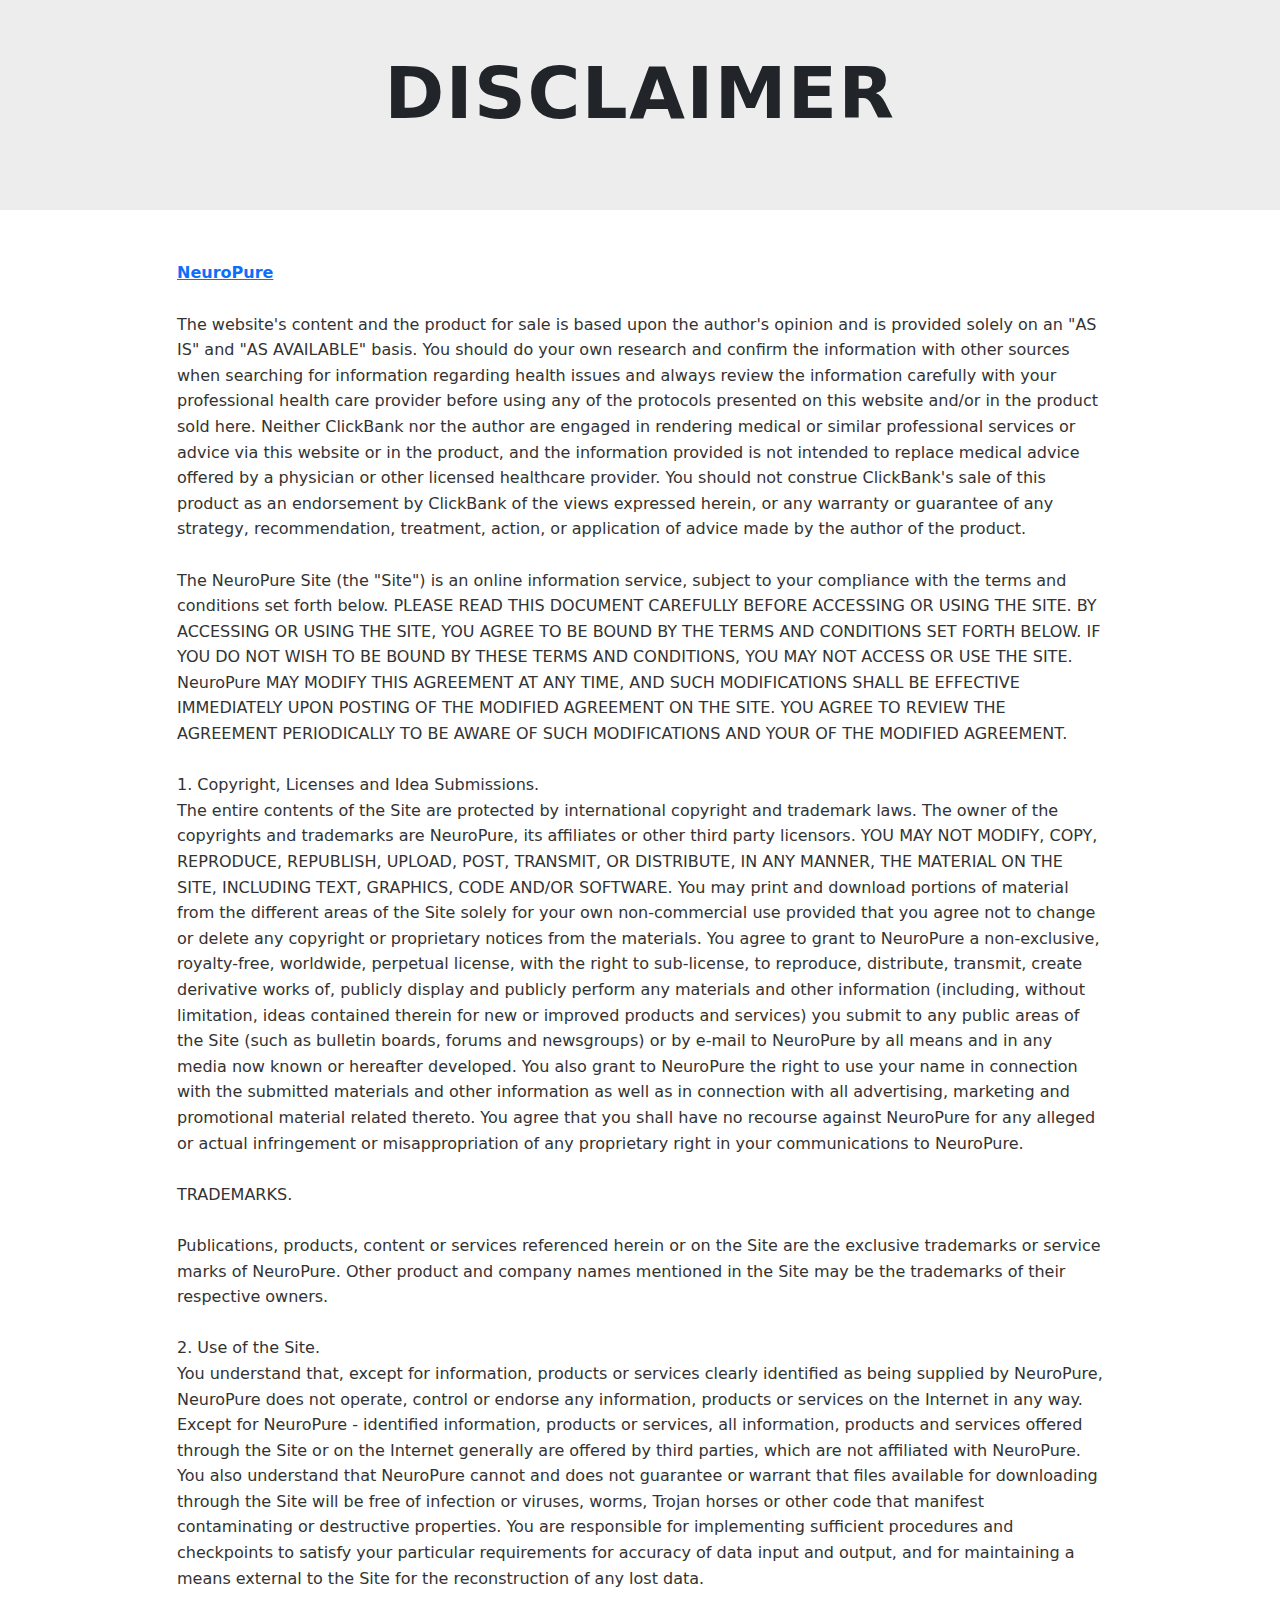
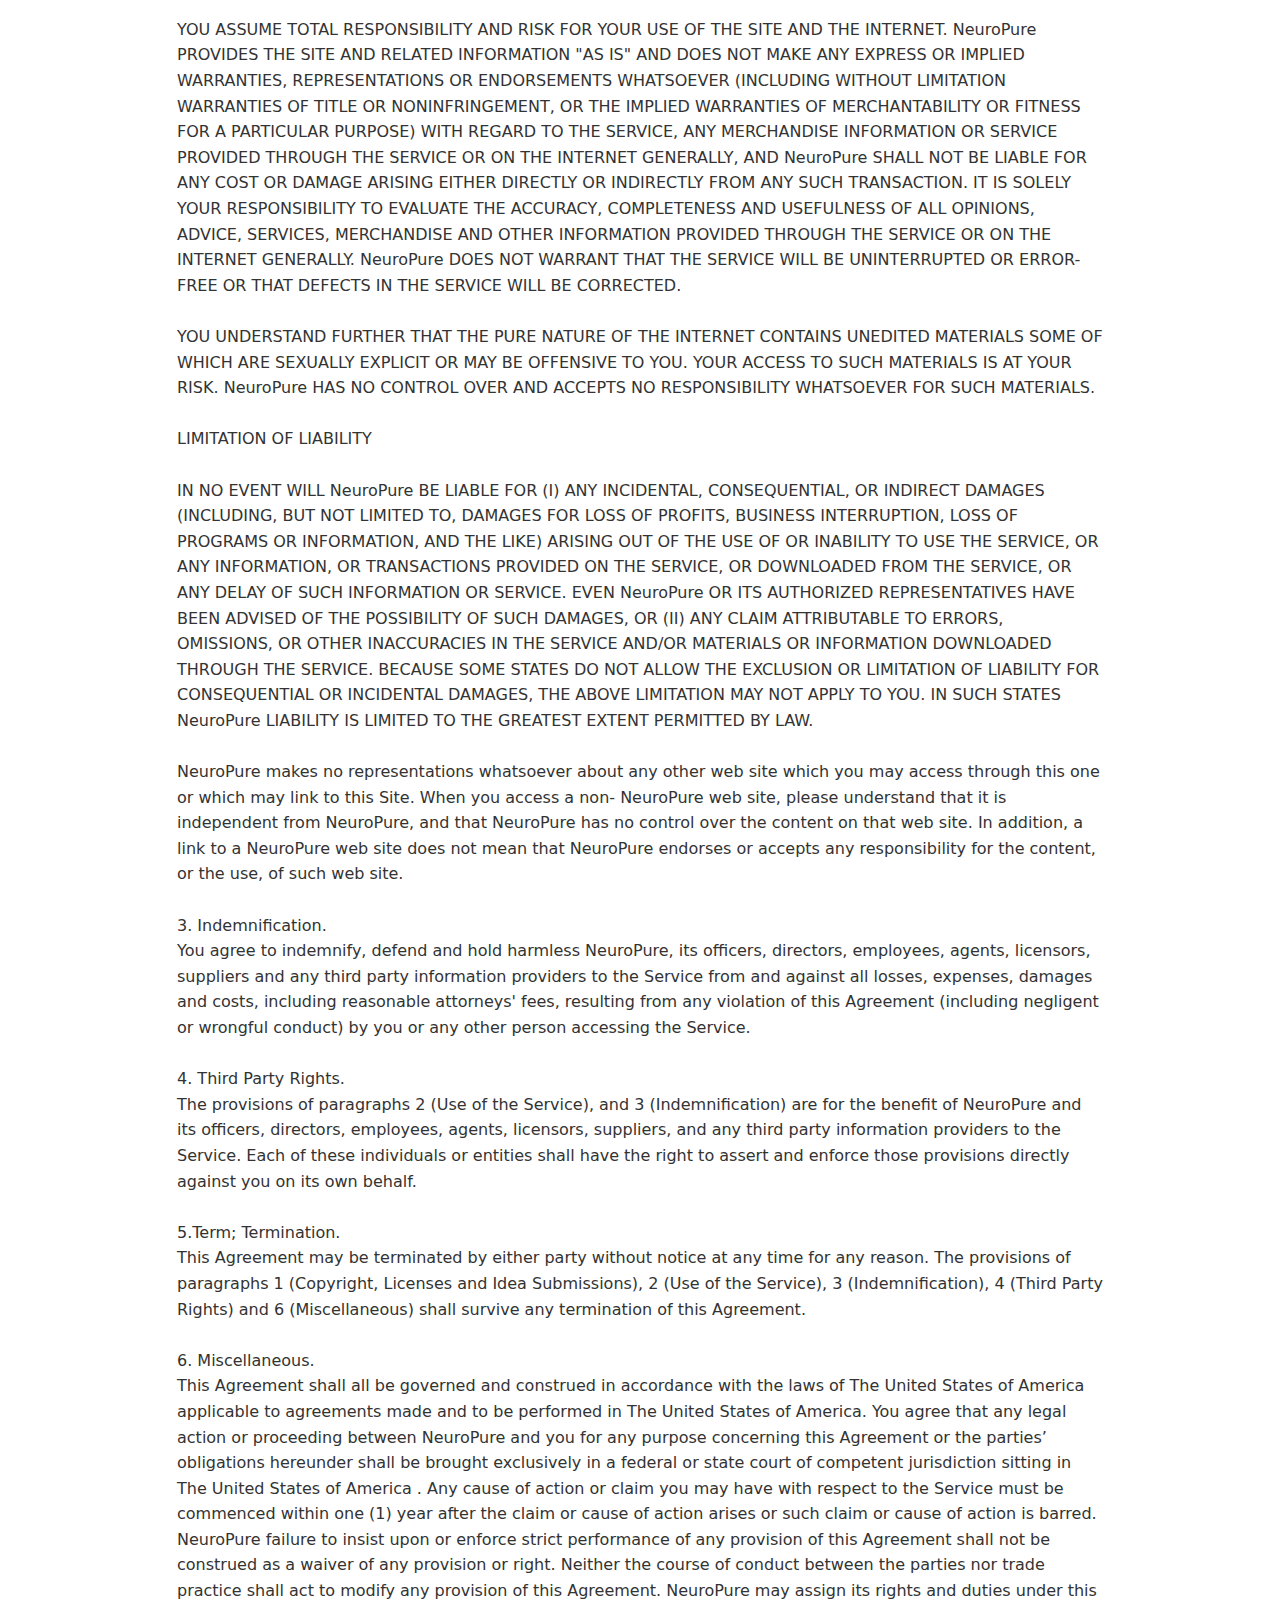
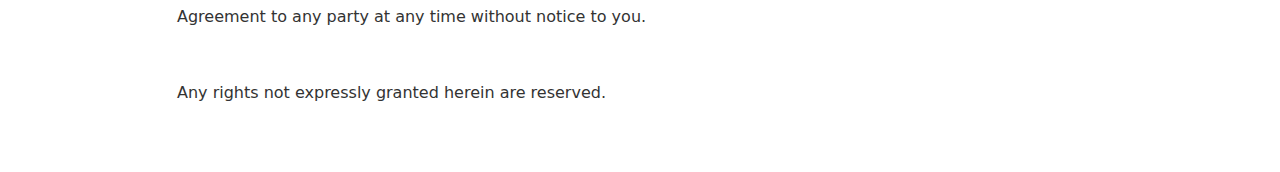
<file: disclaimer.html>
<!DOCTYPE html>
<html>
<head>
    <meta charset="UTF-8">
    <meta http-equiv="X-UA-Compatible" content="IE=edge">
    <meta name="viewport" content="width=device-width, initial-scale=1, minimum-scale=1">
    <title>Disclaimer</title>
    <link rel="stylesheet" href="assets/bootstrap/css/bootstrap.min.css">
    <link rel="stylesheet" href="https://fonts.googleapis.com/css?family=Jost:100,200,300,400,500,600,700,800,900,100i,200i,300i,400i,500i,600i,700i,800i,900i&display=swap">
    <style>
        .title-section {
            background-color: #ededed;
            padding: 50px 0;
            text-align: center;
        }
        .title-section h1 {
            font-weight: bold;
            letter-spacing: 1.5px;
        }
        .content-section {
            padding: 50px 0;
        }
        .content-section p {
            line-height: 1.6;
            color: #333;
        }
    </style>
</head>
<body>
    <section class="title-section">
        <div class="container">
            <div class="row justify-content-center">
                <div class="col-md-12 col-lg-12">
                    <h1 class="mbr-section-title mbr-fonts-style mb-4 display-2">DISCLAIMER</h1>
                </div>
            </div>
        </div>
    </section>
    <section class="content-section">
        <div class="container">
            <div class="row justify-content-center">
                <div class="col-md-12 col-lg-10">
                   
                


                    <p><a href="https://neuropure.masangomedsshop.comcom/" class="text-primary"><strong>NeuroPure</strong></a><br><br>The website's content and the product for sale is based upon the author's opinion and is provided solely on an "AS IS" and "AS AVAILABLE" basis. You should do your own research and confirm the information with other sources when searching for information regarding health issues and always review the information carefully with your professional health care provider before using any of the protocols presented on this website and/or in the product sold here. Neither ClickBank nor the author are engaged in rendering medical or similar professional services or advice via this website or in the product, and the information provided is not intended to replace medical advice offered by a physician or other licensed healthcare provider. You should not construe ClickBank's sale of this product as an endorsement by ClickBank of the views expressed herein, or any warranty or guarantee of any strategy, recommendation, treatment, action, or application of advice made by the author of the product.
                        <br>
                        <br>The NeuroPure Site (the "Site") is an online information service, subject to your compliance with the terms and conditions set forth below. PLEASE READ THIS DOCUMENT CAREFULLY BEFORE ACCESSING OR USING THE SITE. BY ACCESSING OR USING THE SITE, YOU AGREE TO BE BOUND BY THE TERMS AND CONDITIONS SET FORTH BELOW. IF YOU DO NOT WISH TO BE BOUND BY THESE TERMS AND CONDITIONS, YOU MAY NOT ACCESS OR USE THE SITE. NeuroPure MAY MODIFY THIS AGREEMENT AT ANY TIME, AND SUCH MODIFICATIONS SHALL BE EFFECTIVE IMMEDIATELY UPON POSTING OF THE MODIFIED AGREEMENT ON THE SITE. YOU AGREE TO REVIEW THE AGREEMENT PERIODICALLY TO BE AWARE OF SUCH MODIFICATIONS AND YOUR OF THE MODIFIED AGREEMENT.
                        <br>
                        <br>1. Copyright, Licenses and Idea Submissions.
                        <br>The entire contents of the Site are protected by international copyright and trademark laws. The owner of the copyrights and trademarks are NeuroPure, its affiliates or other third party licensors. YOU MAY NOT MODIFY, COPY, REPRODUCE, REPUBLISH, UPLOAD, POST, TRANSMIT, OR DISTRIBUTE, IN ANY MANNER, THE MATERIAL ON THE SITE, INCLUDING TEXT, GRAPHICS, CODE AND/OR SOFTWARE. You may print and download portions of material from the different areas of the Site solely for your own non-commercial use provided that you agree not to change or delete any copyright or proprietary notices from the materials. You agree to grant to NeuroPure a non-exclusive, royalty-free, worldwide, perpetual license, with the right to sub-license, to reproduce, distribute, transmit, create derivative works of, publicly display and publicly perform any materials and other information (including, without limitation, ideas contained therein for new or improved products and services) you submit to any public areas of the Site (such as bulletin boards, forums and newsgroups) or by e-mail to NeuroPure by all means and in any media now known or hereafter developed. You also grant to NeuroPure the right to use your name in connection with the submitted materials and other information as well as in connection with all advertising, marketing and promotional material related thereto. You agree that you shall have no recourse against NeuroPure for any alleged or actual infringement or misappropriation of any proprietary right in your communications to NeuroPure.
                        <br>
                        <br>TRADEMARKS.
                        <br>
                        <br>Publications, products, content or services referenced herein or on the Site are the exclusive trademarks or service marks of NeuroPure. Other product and company names mentioned in the Site may be the trademarks of their respective owners. 
                        <br>
                        <br>2. Use of the Site.
                        <br>You understand that, except for information, products or services clearly identified as being supplied by NeuroPure, NeuroPure does not operate, control or endorse any information, products or services on the Internet in any way. Except for NeuroPure - identified information, products or services, all information, products and services offered through the Site or on the Internet generally are offered by third parties, which are not affiliated with NeuroPure. You also understand that NeuroPure cannot and does not guarantee or warrant that files available for downloading through the Site will be free of infection or viruses, worms, Trojan horses or other code that manifest contaminating or destructive properties. You are responsible for implementing sufficient procedures and checkpoints to satisfy your particular requirements for accuracy of data input and output, and for maintaining a means external to the Site for the reconstruction of any lost data.
                        <br>
                        <br>YOU ASSUME TOTAL RESPONSIBILITY AND RISK FOR YOUR USE OF THE SITE AND THE INTERNET. NeuroPure PROVIDES THE SITE AND RELATED INFORMATION "AS IS" AND DOES NOT MAKE ANY EXPRESS OR IMPLIED WARRANTIES, REPRESENTATIONS OR ENDORSEMENTS WHATSOEVER (INCLUDING WITHOUT LIMITATION WARRANTIES OF TITLE OR NONINFRINGEMENT, OR THE IMPLIED WARRANTIES OF MERCHANTABILITY OR FITNESS FOR A PARTICULAR PURPOSE) WITH REGARD TO THE SERVICE, ANY MERCHANDISE INFORMATION OR SERVICE PROVIDED THROUGH THE SERVICE OR ON THE INTERNET GENERALLY, AND NeuroPure SHALL NOT BE LIABLE FOR ANY COST OR DAMAGE ARISING EITHER DIRECTLY OR INDIRECTLY FROM ANY SUCH TRANSACTION. IT IS SOLELY YOUR RESPONSIBILITY TO EVALUATE THE ACCURACY, COMPLETENESS AND USEFULNESS OF ALL OPINIONS, ADVICE, SERVICES, MERCHANDISE AND OTHER INFORMATION PROVIDED THROUGH THE SERVICE OR ON THE INTERNET GENERALLY. NeuroPure DOES NOT WARRANT THAT THE SERVICE WILL BE UNINTERRUPTED OR ERROR-FREE OR THAT DEFECTS IN THE SERVICE WILL BE CORRECTED. 
                        <br>
                        <br>YOU UNDERSTAND FURTHER THAT THE PURE NATURE OF THE INTERNET CONTAINS UNEDITED MATERIALS SOME OF WHICH ARE SEXUALLY EXPLICIT OR MAY BE OFFENSIVE TO YOU. YOUR ACCESS TO SUCH MATERIALS IS AT YOUR RISK. NeuroPure HAS NO CONTROL OVER AND ACCEPTS NO RESPONSIBILITY WHATSOEVER FOR SUCH MATERIALS.
                        <br>
                        <br>LIMITATION OF LIABILITY
                        <br>
                        <br>IN NO EVENT WILL NeuroPure BE LIABLE FOR (I) ANY INCIDENTAL, CONSEQUENTIAL, OR INDIRECT DAMAGES (INCLUDING, BUT NOT LIMITED TO, DAMAGES FOR LOSS OF PROFITS, BUSINESS INTERRUPTION, LOSS OF PROGRAMS OR INFORMATION, AND THE LIKE) ARISING OUT OF THE USE OF OR INABILITY TO USE THE SERVICE, OR ANY INFORMATION, OR TRANSACTIONS PROVIDED ON THE SERVICE, OR DOWNLOADED FROM THE SERVICE, OR ANY DELAY OF SUCH INFORMATION OR SERVICE. EVEN NeuroPure OR ITS AUTHORIZED REPRESENTATIVES HAVE BEEN ADVISED OF THE POSSIBILITY OF SUCH DAMAGES, OR (II) ANY CLAIM ATTRIBUTABLE TO ERRORS, OMISSIONS, OR OTHER INACCURACIES IN THE SERVICE AND/OR MATERIALS OR INFORMATION DOWNLOADED THROUGH THE SERVICE. BECAUSE SOME STATES DO NOT ALLOW THE EXCLUSION OR LIMITATION OF LIABILITY FOR CONSEQUENTIAL OR INCIDENTAL DAMAGES, THE ABOVE LIMITATION MAY NOT APPLY TO YOU. IN SUCH STATES NeuroPure LIABILITY IS LIMITED TO THE GREATEST EXTENT PERMITTED BY LAW.
                        <br>
                        <br>NeuroPure makes no representations whatsoever about any other web site which you may access through this one or which may link to this Site. When you access a non- NeuroPure web site, please understand that it is independent from NeuroPure, and that NeuroPure has no control over the content on that web site. In addition, a link to a NeuroPure web site does not mean that NeuroPure endorses or accepts any responsibility for the content, or the use, of such web site.
                        <br>
                        <br>3. Indemnification.
                        <br>You agree to indemnify, defend and hold harmless NeuroPure, its officers, directors, employees, agents, licensors, suppliers and any third party information providers to the Service from and against all losses, expenses, damages and costs, including reasonable attorneys' fees, resulting from any violation of this Agreement (including negligent or wrongful conduct) by you or any other person accessing the Service.
                        <br>
                        <br>4. Third Party Rights.
                        <br>The provisions of paragraphs 2 (Use of the Service), and 3 (Indemnification) are for the benefit of NeuroPure and its officers, directors, employees, agents, licensors, suppliers, and any third party information providers to the Service. Each of these individuals or entities shall have the right to assert and enforce those provisions directly against you on its own behalf.
                        <br>
                        <br>5.Term; Termination.
                        <br>This Agreement may be terminated by either party without notice at any time for any reason. The provisions of paragraphs 1 (Copyright, Licenses and Idea Submissions), 2 (Use of the Service), 3 (Indemnification), 4 (Third Party Rights) and 6 (Miscellaneous) shall survive any termination of this Agreement. 
                        <br>
                        <br>6. Miscellaneous.
                        <br>This Agreement shall all be governed and construed in accordance with the laws of The United States of America applicable to agreements made and to be performed in The United States of America. You agree that any legal action or proceeding between NeuroPure and you for any purpose concerning this Agreement or the parties’ obligations hereunder shall be brought exclusively in a federal or state court of competent jurisdiction sitting in The United States of America . Any cause of action or claim you may have with respect to the Service must be commenced within one (1) year after the claim or cause of action arises or such claim or cause of action is barred. NeuroPure failure to insist upon or enforce strict performance of any provision of this Agreement shall not be construed as a waiver of any provision or right. Neither the course of conduct between the parties nor trade practice shall act to modify any provision of this Agreement. NeuroPure may assign its rights and duties under this Agreement to any party at any time without notice to you.
                        <br>
                        <br>
                        <br>Any rights not expressly granted herein are reserved.<br></p>
                    </div>
                </div>
            </div>
        </section>
    </body>
    </html>
</file>
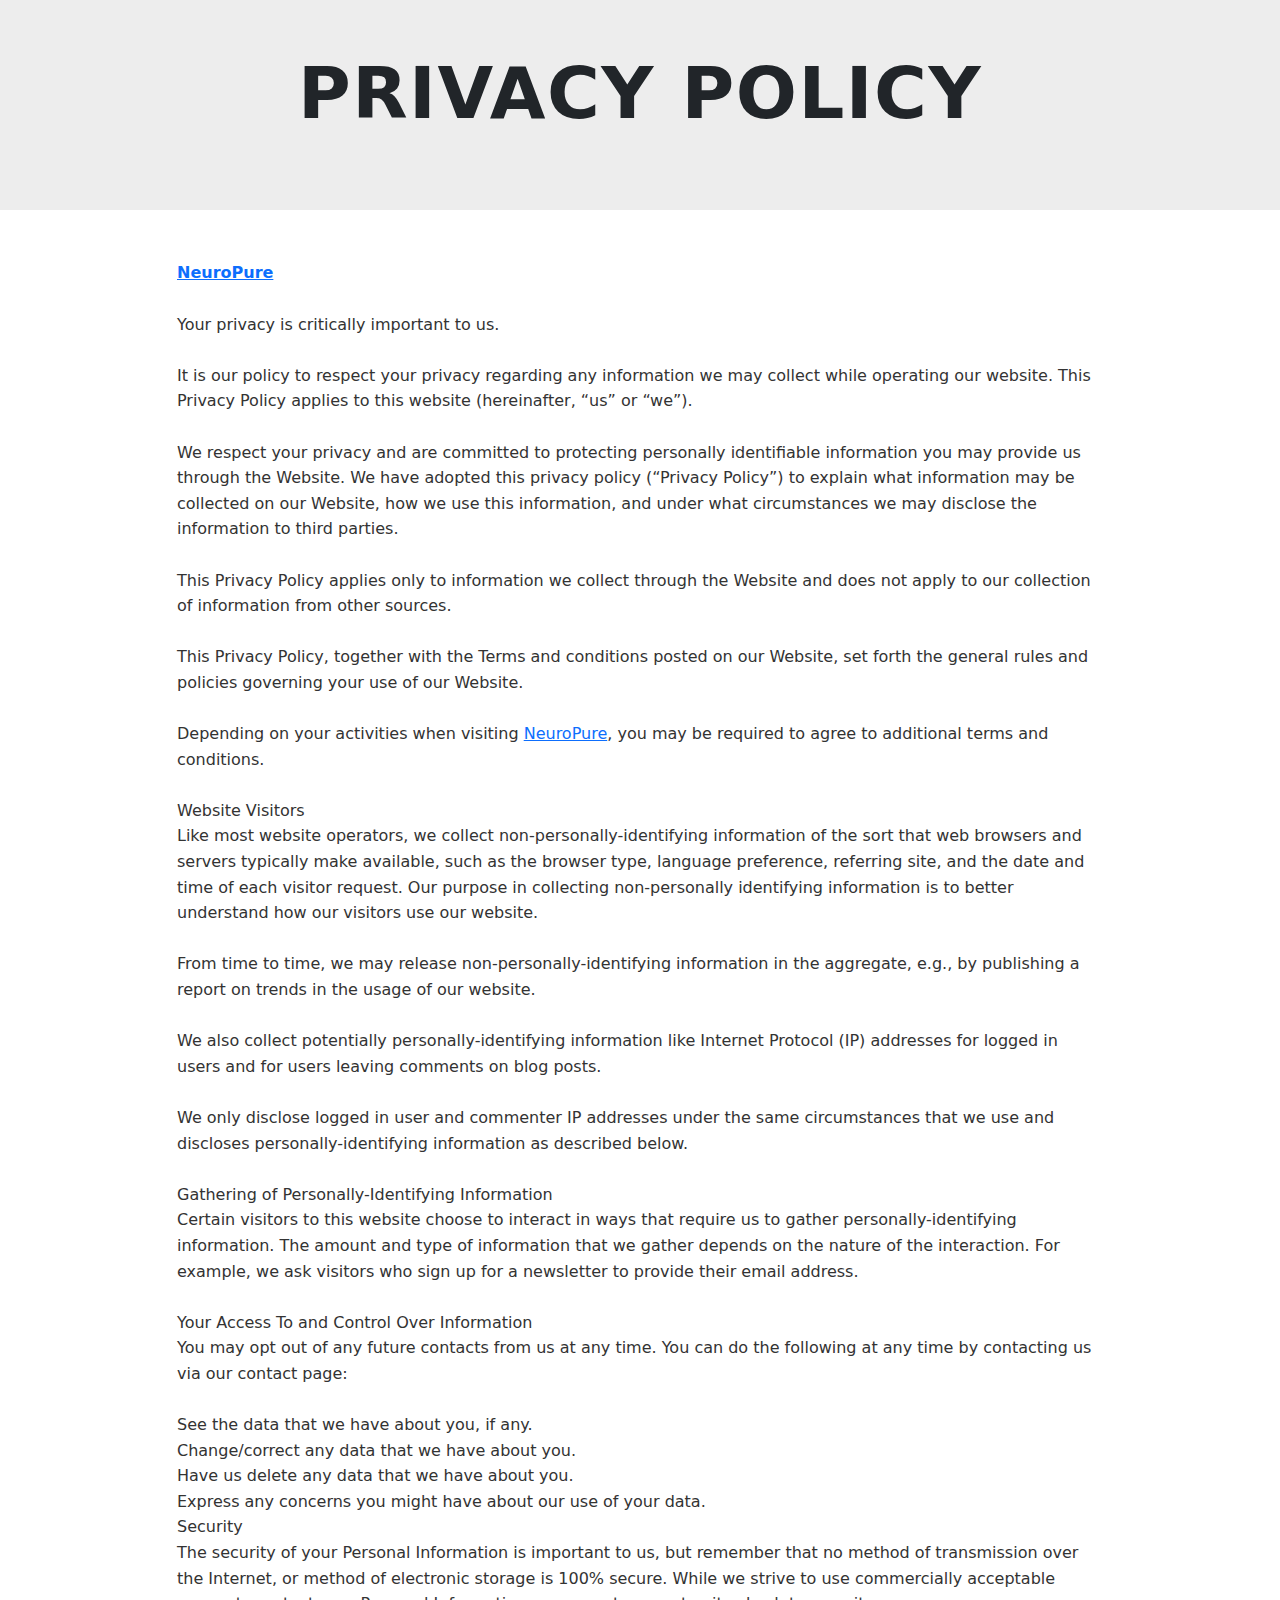
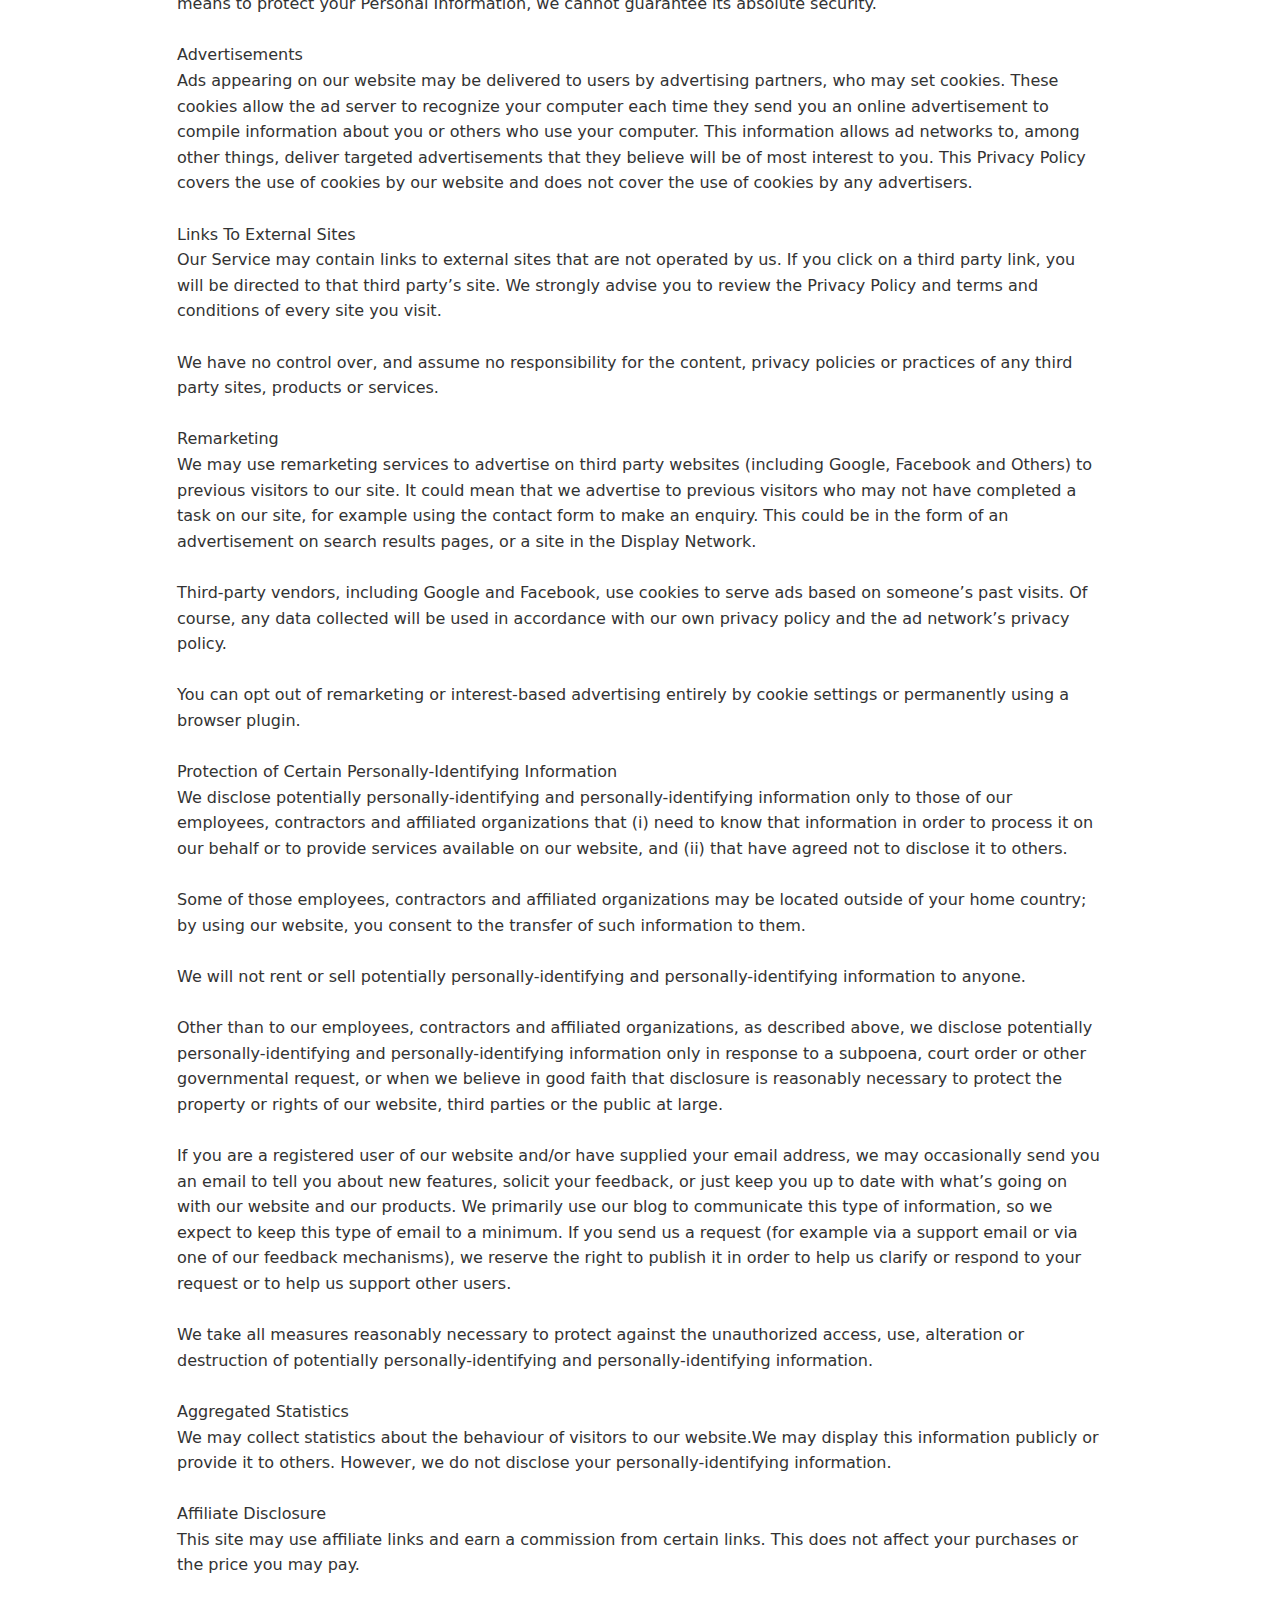
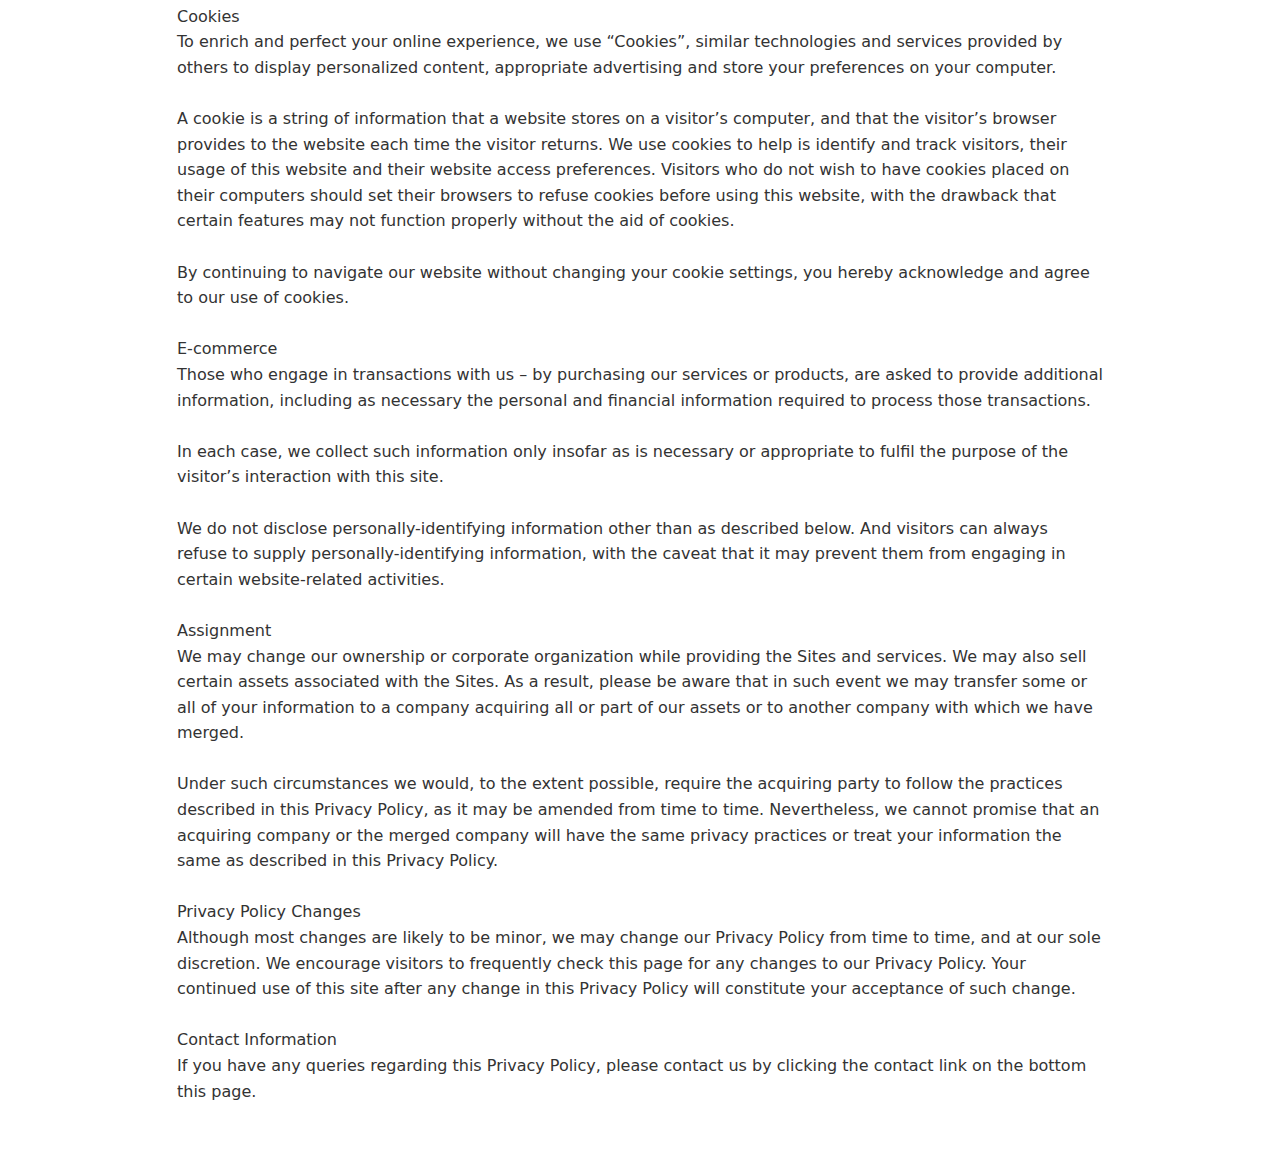
<file: privacy.html>
<!DOCTYPE html>
<html>
<head>
    <meta charset="UTF-8">
    <meta http-equiv="X-UA-Compatible" content="IE=edge">
    <meta name="viewport" content="width=device-width, initial-scale=1, minimum-scale=1">
    <title>Privacy Policy</title>
    <link rel="stylesheet" href="assets/bootstrap/css/bootstrap.min.css">
    <link rel="stylesheet" href="https://fonts.googleapis.com/css?family=Jost:100,200,300,400,500,600,700,800,900,100i,200i,300i,400i,500i,600i,700i,800i,900i&display=swap">
    <style>
        .title-section {
            background-color: #ededed;
            padding: 50px 0;
            text-align: center;
        }
        .title-section h1 {
            font-weight: bold;
            letter-spacing: 1.5px;
        }
        .content-section {
            padding: 50px 0;
        }
        .content-section p {
            line-height: 1.6;
            color: #333;
        }
    </style>
</head>
<body>
    <section class="title-section">
        <div class="container">
            <div class="row justify-content-center">
                <div class="col-md-12 col-lg-12">
                    <h1 class="mbr-section-title mbr-fonts-style mb-4 display-2">PRIVACY POLICY</h1>
                </div>
            </div>
        </div>
    </section>
    <section class="content-section">
        <div class="container">
            <div class="row justify-content-center">
                <div class="col-md-12 col-lg-10">
                   
                


                    <p><a href="https://neuropure.masangomedsshop.comcom/" class="text-primary"><strong>NeuroPure</strong></a><br><br>Your privacy is critically important to us.
                        <br>
                        <br>It is our policy to respect your privacy regarding any information we may collect while operating our website. This Privacy Policy applies to this website (hereinafter, “us” or “we”).
                        <br>
                        <br>We respect your privacy and are committed to protecting personally identifiable information you may provide us through the Website. We have adopted this privacy policy (“Privacy Policy”) to explain what information may be collected on our Website, how we use this information, and under what circumstances we may disclose the information to third parties.
                        <br>
                        <br>This Privacy Policy applies only to information we collect through the Website and does not apply to our collection of information from other sources.
                        <br>
                        <br>This Privacy Policy, together with the Terms and conditions posted on our Website, set forth the general rules and policies governing your use of our Website.
                        <br>
                        <br>Depending on your activities when visiting <a href="https://neuropure.masangomedsshop.comcom/" class="text-primary">NeuroPure</a>, you may be required to agree to additional terms and conditions.
                        <br>
                        <br>Website Visitors
                        <br>Like most website operators, we collect non-personally-identifying information of the sort that web browsers and servers typically make available, such as the browser type, language preference, referring site, and the date and time of each visitor request. Our purpose in collecting non-personally identifying information is to better understand how our visitors use our website.
                        <br>
                        <br>From time to time, we may release non-personally-identifying information in the aggregate, e.g., by publishing a report on trends in the usage of our website.
                        <br>
                        <br>We also collect potentially personally-identifying information like Internet Protocol (IP) addresses for logged in users and for users leaving comments on blog posts.
                        <br>
                        <br>We only disclose logged in user and commenter IP addresses under the same circumstances that we use and discloses personally-identifying information as described below.
                        <br>
                        <br>Gathering of Personally-Identifying Information
                        <br>Certain visitors to this website choose to interact in ways that require us to gather personally-identifying information. The amount and type of information that we gather depends on the nature of the interaction. For example, we ask visitors who sign up for a newsletter to provide their email address.
                        <br>
                        <br>Your Access To and Control Over Information
                        <br>You may opt out of any future contacts from us at any time. You can do the following at any time by contacting us via our contact page:
                        <br>
                        <br>See the data that we have about you, if any.
                        <br>Change/correct any data that we have about you.
                        <br>Have us delete any data that we have about you.
                        <br>Express any concerns you might have about our use of your data.
                        <br>Security
                        <br>The security of your Personal Information is important to us, but remember that no method of transmission over the Internet, or method of electronic storage is 100% secure. While we strive to use commercially acceptable means to protect your Personal Information, we cannot guarantee its absolute security.
                        <br>
                        <br>Advertisements
                        <br>Ads appearing on our website may be delivered to users by advertising partners, who may set cookies. These cookies allow the ad server to recognize your computer each time they send you an online advertisement to compile information about you or others who use your computer. This information allows ad networks to, among other things, deliver targeted advertisements that they believe will be of most interest to you. This Privacy Policy covers the use of cookies by our website and does not cover the use of cookies by any advertisers.
                        <br>
                        <br>Links To External Sites
                        <br>Our Service may contain links to external sites that are not operated by us. If you click on a third party link, you will be directed to that third party’s site. We strongly advise you to review the Privacy Policy and terms and conditions of every site you visit.
                        <br>
                        <br>We have no control over, and assume no responsibility for the content, privacy policies or practices of any third party sites, products or services.
                        <br>
                        <br>Remarketing
                        <br>We may use remarketing services to advertise on third party websites (including Google, Facebook and Others) to previous visitors to our site. It could mean that we advertise to previous visitors who may not have completed a task on our site, for example using the contact form to make an enquiry. This could be in the form of an advertisement on search results pages, or a site in the Display Network.
                        <br>
                        <br>Third-party vendors, including Google and Facebook, use cookies to serve ads based on someone’s past visits. Of course, any data collected will be used in accordance with our own privacy policy and the ad network’s privacy policy.
                        <br>
                        <br>You can opt out of remarketing or interest-based advertising entirely by cookie settings or permanently using a browser plugin.
                        <br>
                        <br>Protection of Certain Personally-Identifying Information
                        <br>We disclose potentially personally-identifying and personally-identifying information only to those of our employees, contractors and affiliated organizations that (i) need to know that information in order to process it on our behalf or to provide services available on our website, and (ii) that have agreed not to disclose it to others.
                        <br>
                        <br>Some of those employees, contractors and affiliated organizations may be located outside of your home country; by using our website, you consent to the transfer of such information to them.
                        <br>
                        <br>We will not rent or sell potentially personally-identifying and personally-identifying information to anyone.
                        <br>
                        <br>Other than to our employees, contractors and affiliated organizations, as described above, we disclose potentially personally-identifying and personally-identifying information only in response to a subpoena, court order or other governmental request, or when we believe in good faith that disclosure is reasonably necessary to protect the property or rights of our website, third parties or the public at large.
                        <br>
                        <br>If you are a registered user of our website and/or have supplied your email address, we may occasionally send you an email to tell you about new features, solicit your feedback, or just keep you up to date with what’s going on with our website and our products. We primarily use our blog to communicate this type of information, so we expect to keep this type of email to a minimum. If you send us a request (for example via a support email or via one of our feedback mechanisms), we reserve the right to publish it in order to help us clarify or respond to your request or to help us support other users.
                        <br>
                        <br>We take all measures reasonably necessary to protect against the unauthorized access, use, alteration or destruction of potentially personally-identifying and personally-identifying information.
                        <br>
                        <br>Aggregated Statistics
                        <br>We may collect statistics about the behaviour of visitors to our website.We may display this information publicly or provide it to others. However, we do not disclose your personally-identifying information.
                        <br>
                        <br>Affiliate Disclosure
                        <br>This site may use affiliate links and earn a commission from certain links. This does not affect your purchases or the price you may pay.
                        <br>
                        <br>Cookies
                        <br>To enrich and perfect your online experience, we use “Cookies”, similar technologies and services provided by others to display personalized content, appropriate advertising and store your preferences on your computer.
                        <br>
                        <br>A cookie is a string of information that a website stores on a visitor’s computer, and that the visitor’s browser provides to the website each time the visitor returns. We use cookies to help is identify and track visitors, their usage of this website and their website access preferences. Visitors who do not wish to have cookies placed on their computers should set their browsers to refuse cookies before using this website, with the drawback that certain features may not function properly without the aid of cookies.
                        <br>
                        <br>By continuing to navigate our website without changing your cookie settings, you hereby acknowledge and agree to our use of cookies.
                        <br>
                        <br>E-commerce
                        <br>Those who engage in transactions with us – by purchasing our services or products, are asked to provide additional information, including as necessary the personal and financial information required to process those transactions.
                        <br>
                        <br>In each case, we collect such information only insofar as is necessary or appropriate to fulfil the purpose of the visitor’s interaction with this site.
                        <br>
                        <br>We do not disclose personally-identifying information other than as described below. And visitors can always refuse to supply personally-identifying information, with the caveat that it may prevent them from engaging in certain website-related activities.
                        <br>
                        <br>Assignment
                        <br>We may change our ownership or corporate organization while providing the Sites and services. We may also sell certain assets associated with the Sites. As a result, please be aware that in such event we may transfer some or all of your information to a company acquiring all or part of our assets or to another company with which we have merged.
                        <br>
                        <br>Under such circumstances we would, to the extent possible, require the acquiring party to follow the practices described in this Privacy Policy, as it may be amended from time to time. Nevertheless, we cannot promise that an acquiring company or the merged company will have the same privacy practices or treat your information the same as described in this Privacy Policy.
                        <br>
                        <br>Privacy Policy Changes
                        <br>Although most changes are likely to be minor, we may change our Privacy Policy from time to time, and at our sole discretion. We encourage visitors to frequently check this page for any changes to our Privacy Policy. Your continued use of this site after any change in this Privacy Policy will constitute your acceptance of such change.
                        <br>
                        <br>Contact Information
                        <br>If you have any queries regarding this Privacy Policy, please contact us by clicking the contact link on the bottom this page.</p>
                    </div>
                </div>
            </div>
        </section>
    </body>
    </html>
</file>
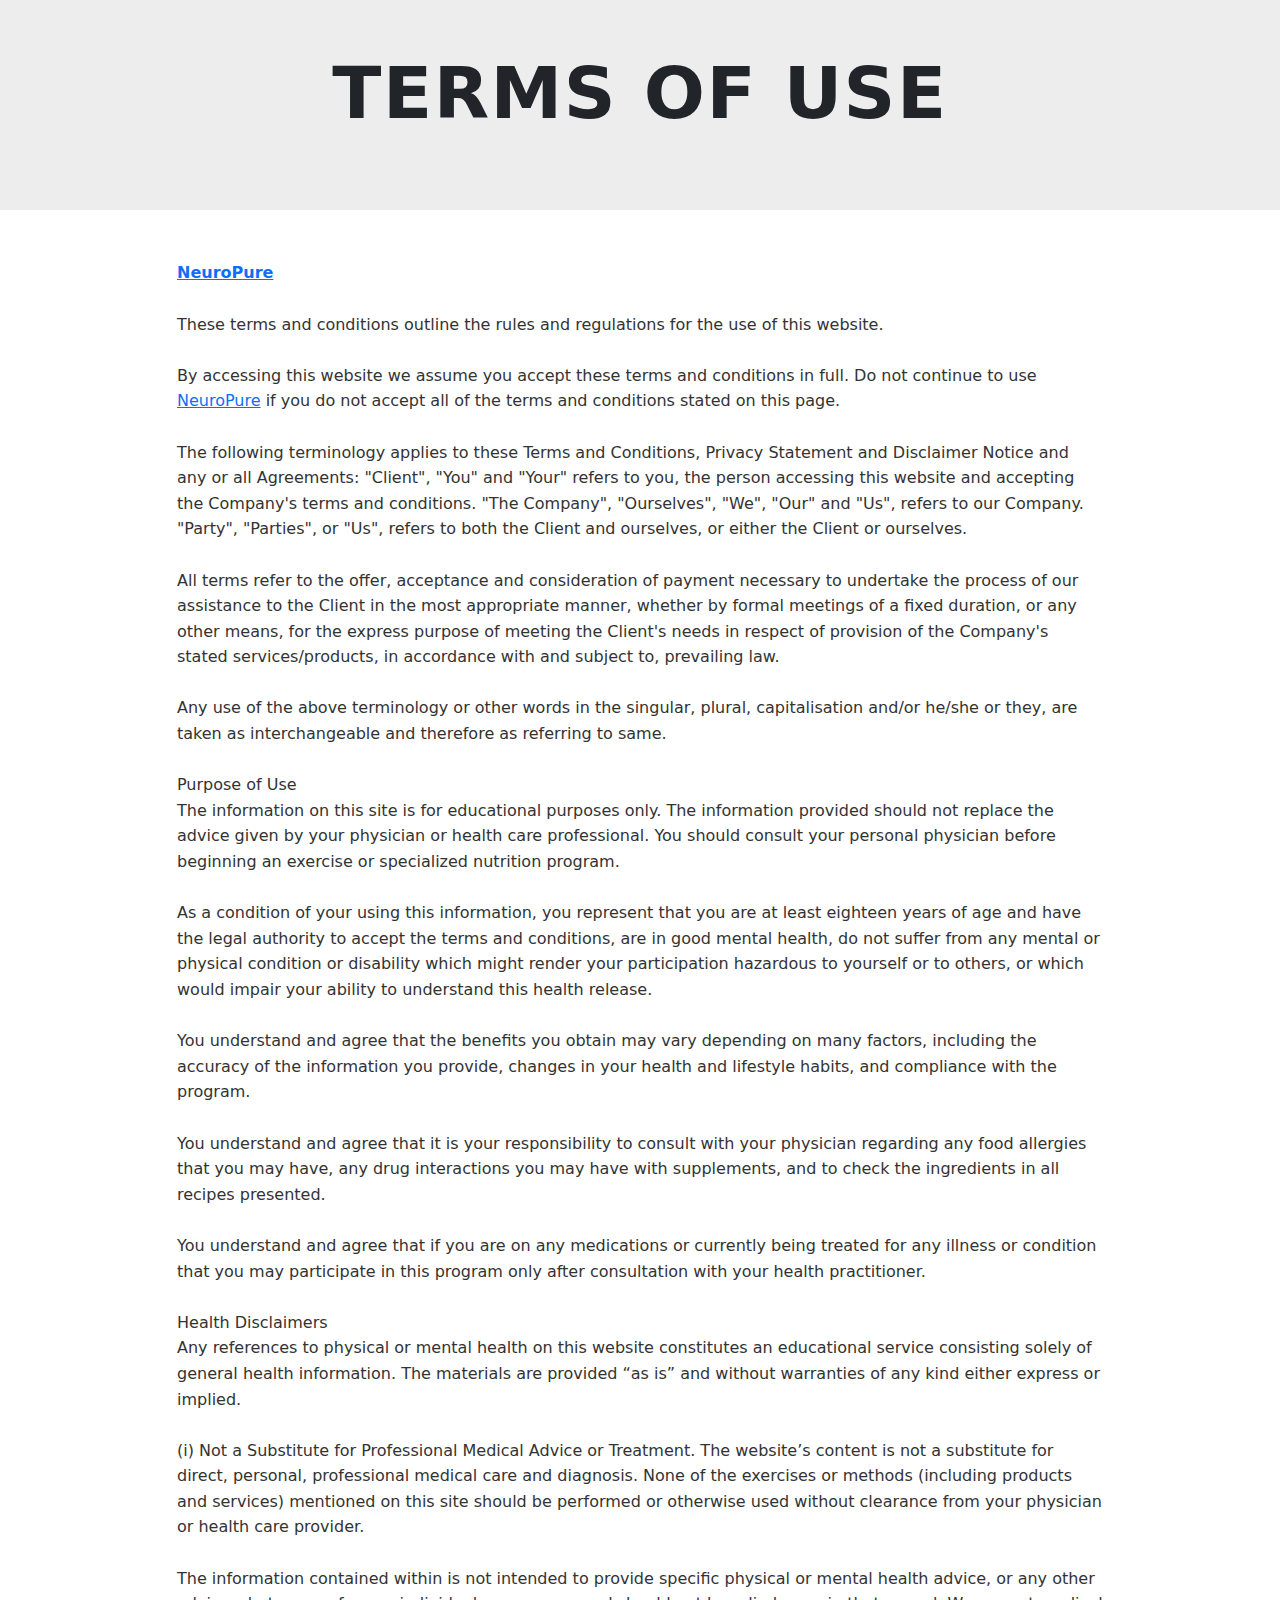
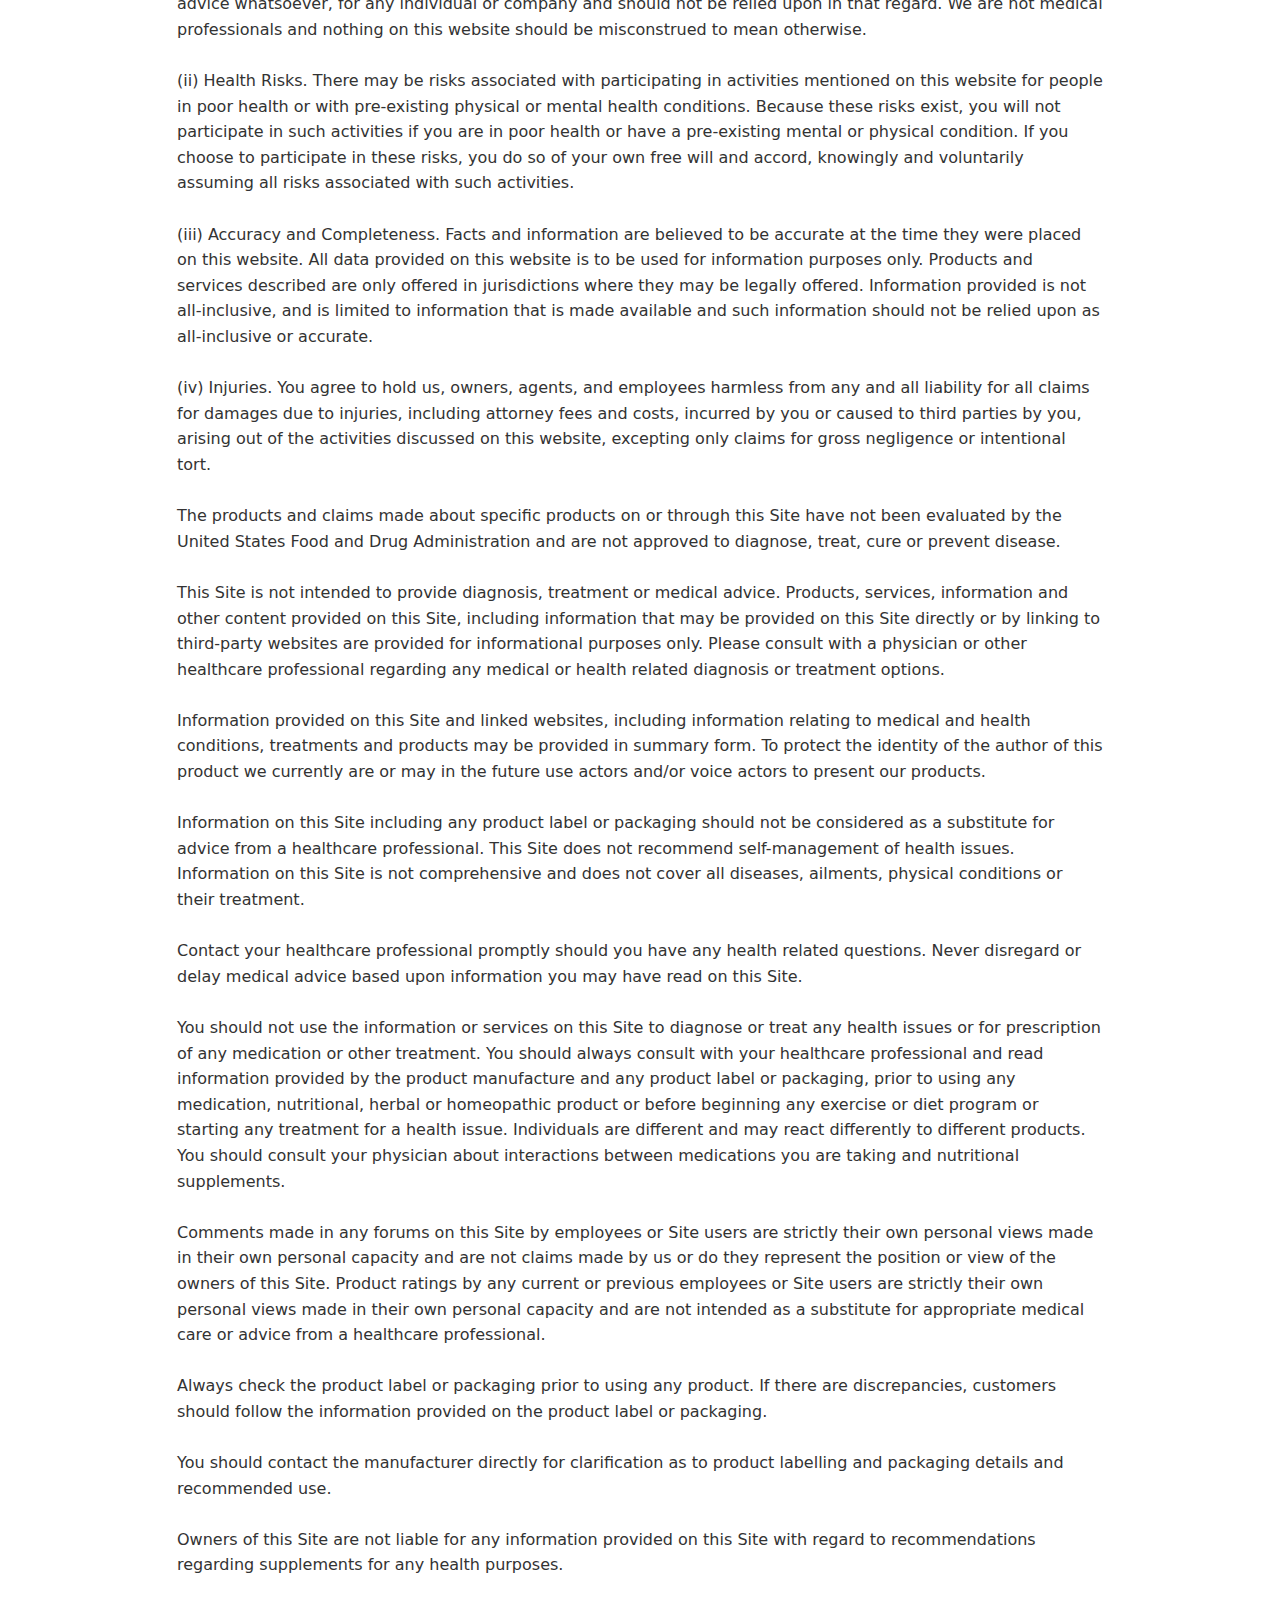
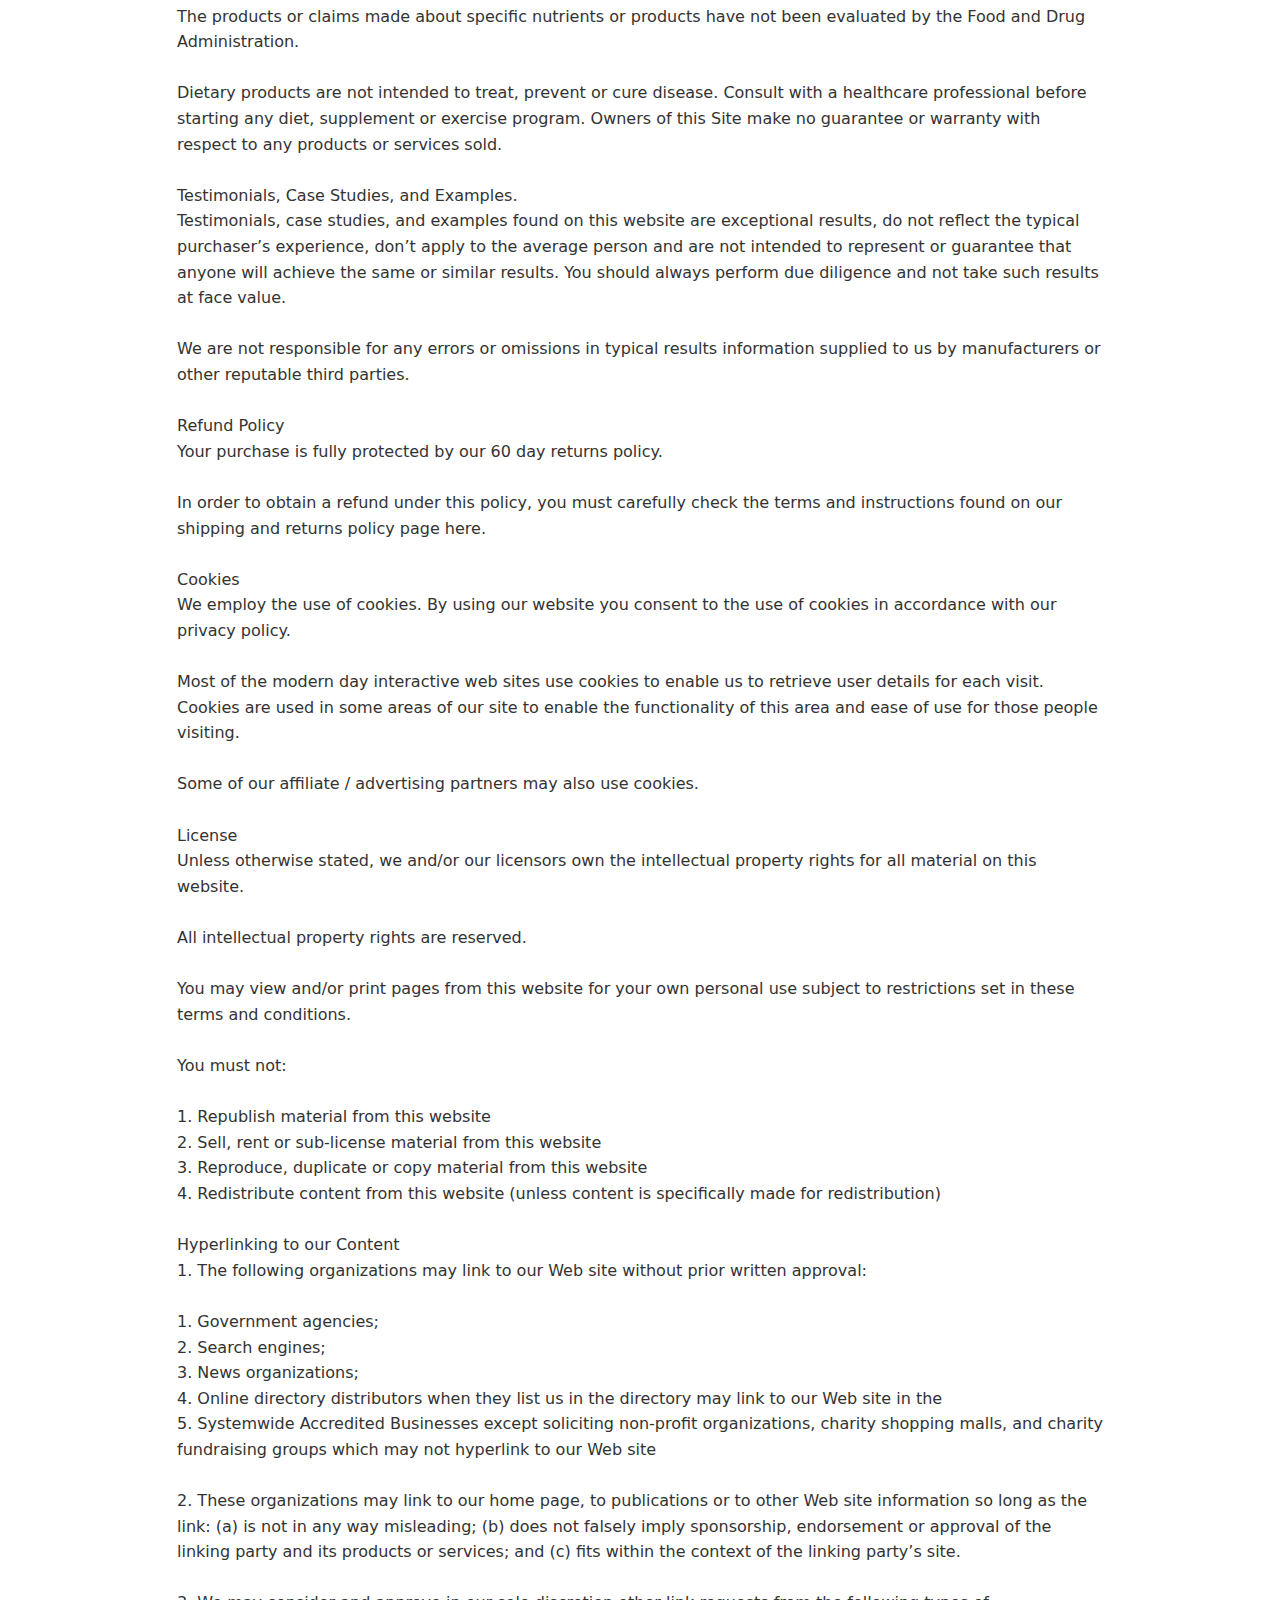
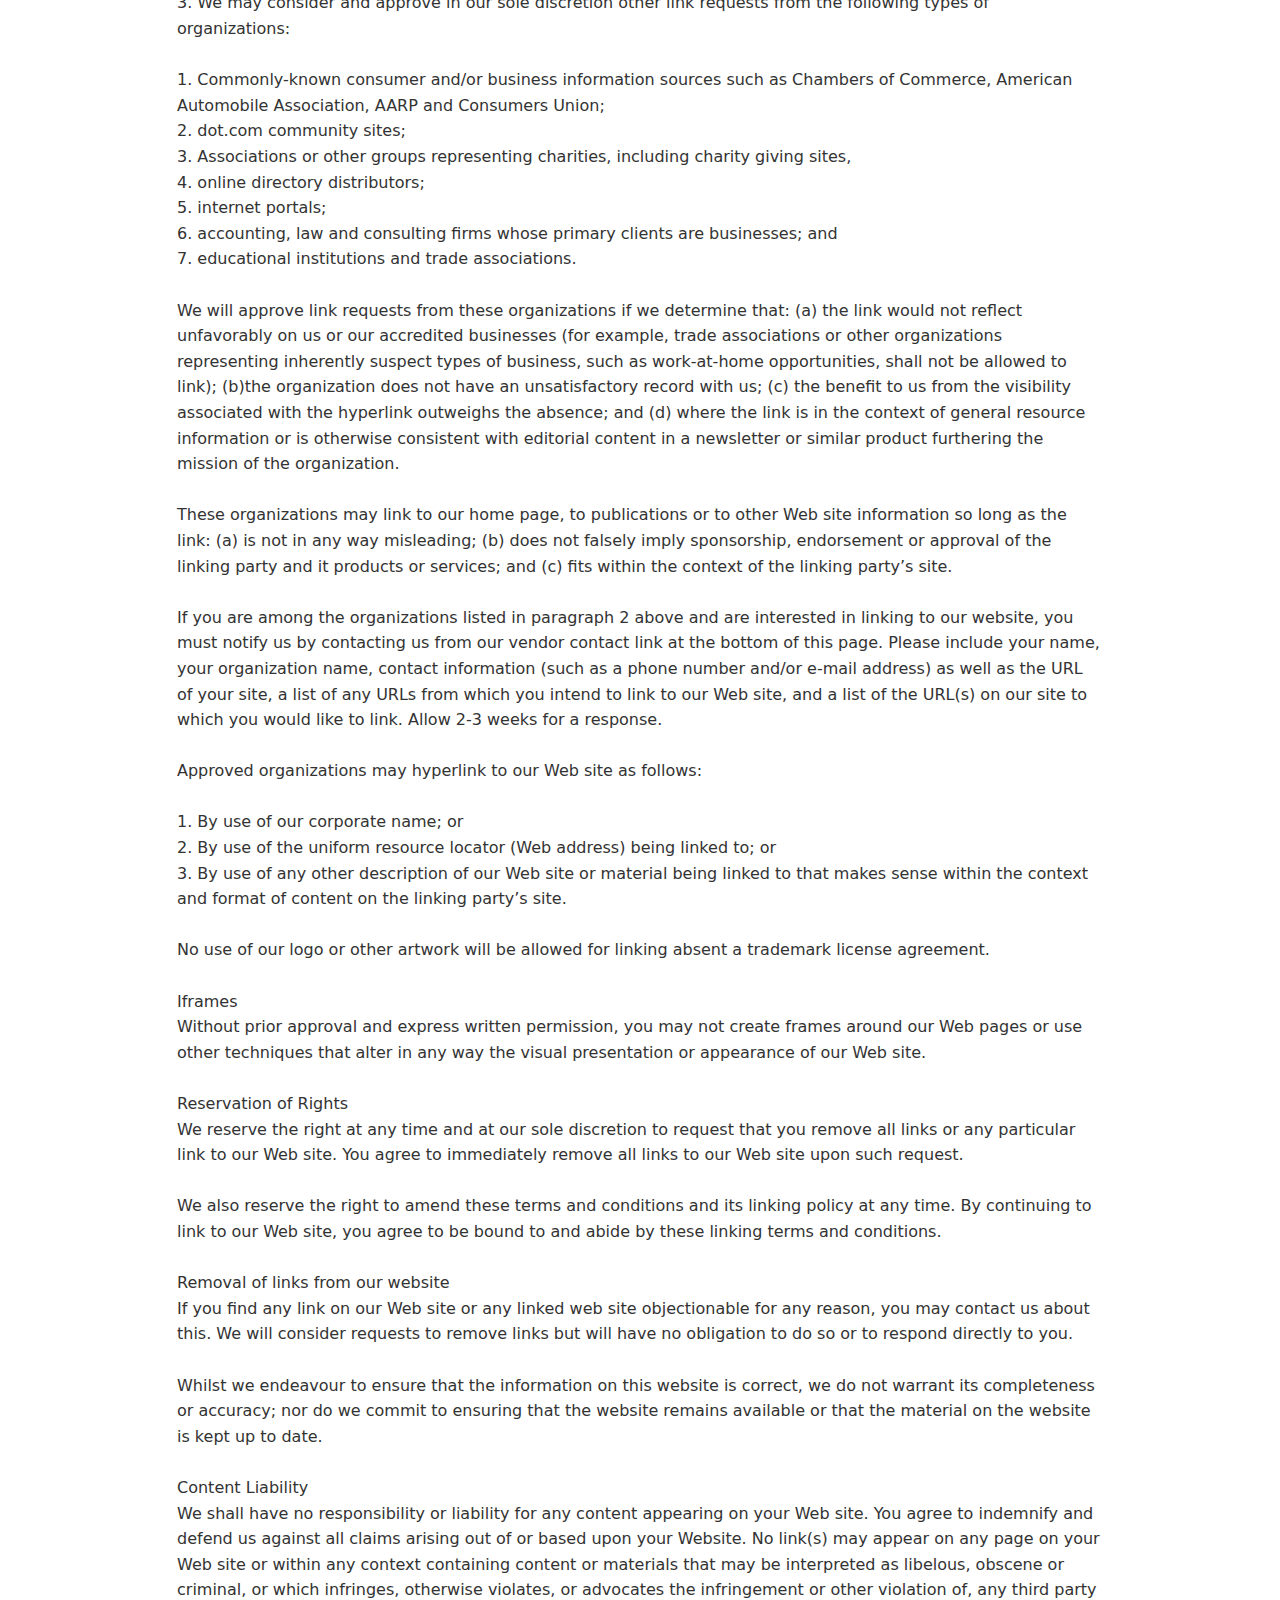
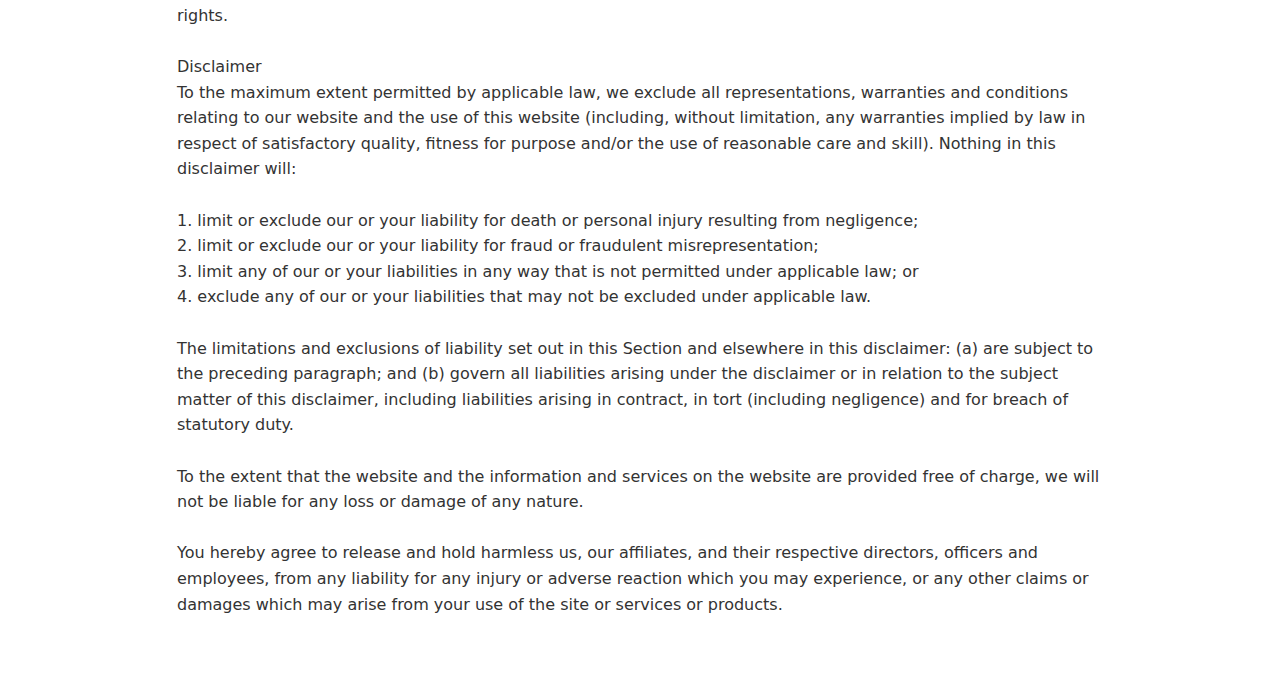
<file: terms.html>
<!DOCTYPE html>
<html>
<head>
    <meta charset="UTF-8">
    <meta http-equiv="X-UA-Compatible" content="IE=edge">
    <meta name="viewport" content="width=device-width, initial-scale=1, minimum-scale=1">
    <title>Terms Of Use</title>
    <link rel="stylesheet" href="assets/bootstrap/css/bootstrap.min.css">
    <link rel="stylesheet" href="https://fonts.googleapis.com/css?family=Jost:100,200,300,400,500,600,700,800,900,100i,200i,300i,400i,500i,600i,700i,800i,900i&display=swap">
    <style>
        .title-section {
            background-color: #ededed;
            padding: 50px 0;
            text-align: center;
        }
        .title-section h1 {
            font-weight: bold;
            letter-spacing: 1.5px;
        }
        .content-section {
            padding: 50px 0;
        }
        .content-section p {
            line-height: 1.6;
            color: #333;
        }
    </style>
</head>
<body>
    <section class="title-section">
        <div class="container">
            <div class="row justify-content-center">
                <div class="col-md-12 col-lg-12">
                    <h1 class="mbr-section-title mbr-fonts-style mb-4 display-2">TERMS OF USE</h1>
                </div>
            </div>
        </div>
    </section>
    <section class="content-section">
        <div class="container">
            <div class="row justify-content-center">
                <div class="col-md-12 col-lg-10">
                   
                


                    <p><a href="https://neuropure.masangomedsshop.comcom/" class="text-primary"><strong>NeuroPure</strong></a><br><br>These terms and conditions outline the rules and regulations for the use of this website.
                        <br>
                        <br>By accessing this website we assume you accept these terms and conditions in full. Do not continue to use <a href="https://neuropure.masangomedsshop.comcom/" class="text-primary">NeuroPure</a> if you do not accept all of the terms and conditions stated on this page.
                        <br>
                        <br>The following terminology applies to these Terms and Conditions, Privacy Statement and Disclaimer Notice and any or all Agreements: "Client", "You" and "Your" refers to you, the person accessing this website and accepting the Company's terms and conditions. "The Company", "Ourselves", "We", "Our" and "Us", refers to our Company. "Party", "Parties", or "Us", refers to both the Client and ourselves, or either the Client or ourselves.
                        <br>
                        <br>All terms refer to the offer, acceptance and consideration of payment necessary to undertake the process of our assistance to the Client in the most appropriate manner, whether by formal meetings of a fixed duration, or any other means, for the express purpose of meeting the Client's needs in respect of provision of the Company's stated services/products, in accordance with and subject to, prevailing law.
                        <br>
                        <br>Any use of the above terminology or other words in the singular, plural, capitalisation and/or he/she or they, are taken as interchangeable and therefore as referring to same.
                        <br>
                        <br>Purpose of Use
                        <br>The information on this site is for educational purposes only. The information provided should not replace the advice given by your physician or health care professional. You should consult your personal physician before beginning an exercise or specialized nutrition program.
                        <br>
                        <br>As a condition of your using this information, you represent that you are at least eighteen years of age and have the legal authority to accept the terms and conditions, are in good mental health, do not suffer from any mental or physical condition or disability which might render your participation hazardous to yourself or to others, or which would impair your ability to understand this health release.
                        <br>
                        <br>You understand and agree that the benefits you obtain may vary depending on many factors, including the accuracy of the information you provide, changes in your health and lifestyle habits, and compliance with the program.
                        <br>
                        <br>You understand and agree that it is your responsibility to consult with your physician regarding any food allergies that you may have, any drug interactions you may have with supplements, and to check the ingredients in all recipes presented.
                        <br>
                        <br>You understand and agree that if you are on any medications or currently being treated for any illness or condition that you may participate in this program only after consultation with your health practitioner.
                        <br>
                        <br>Health Disclaimers
                        <br>Any references to physical or mental health on this website constitutes an educational service consisting solely of general health information. The materials are provided “as is” and without warranties of any kind either express or implied.
                        <br>
                        <br>(i) Not a Substitute for Professional Medical Advice or Treatment. The website’s content is not a substitute for direct, personal, professional medical care and diagnosis. None of the exercises or methods (including products and services) mentioned on this site should be performed or otherwise used without clearance from your physician or health care provider.
                        <br>
                        <br>The information contained within is not intended to provide specific physical or mental health advice, or any other advice whatsoever, for any individual or company and should not be relied upon in that regard. We are not medical professionals and nothing on this website should be misconstrued to mean otherwise.
                        <br>
                        <br>(ii) Health Risks. There may be risks associated with participating in activities mentioned on this website for people in poor health or with pre-existing physical or mental health conditions. Because these risks exist, you will not participate in such activities if you are in poor health or have a pre-existing mental or physical condition. If you choose to participate in these risks, you do so of your own free will and accord, knowingly and voluntarily assuming all risks associated with such activities.
                        <br>
                        <br>(iii) Accuracy and Completeness. Facts and information are believed to be accurate at the time they were placed on this website. All data provided on this website is to be used for information purposes only. Products and services described are only offered in jurisdictions where they may be legally offered. Information provided is not all-inclusive, and is limited to information that is made available and such information should not be relied upon as all-inclusive or accurate.
                        <br>
                        <br>(iv) Injuries. You agree to hold us, owners, agents, and employees harmless from any and all liability for all claims for damages due to injuries, including attorney fees and costs, incurred by you or caused to third parties by you, arising out of the activities discussed on this website, excepting only claims for gross negligence or intentional tort.
                        <br>
                        <br>The products and claims made about specific products on or through this Site have not been evaluated by the United States Food and Drug Administration and are not approved to diagnose, treat, cure or prevent disease.
                        <br>
                        <br>This Site is not intended to provide diagnosis, treatment or medical advice. Products, services, information and other content provided on this Site, including information that may be provided on this Site directly or by linking to third-party websites are provided for informational purposes only. Please consult with a physician or other healthcare professional regarding any medical or health related diagnosis or treatment options.
                        <br>
                        <br>Information provided on this Site and linked websites, including information relating to medical and health conditions, treatments and products may be provided in summary form. To protect the identity of the author of this product we currently are or may in the future use actors and/or voice actors to present our products.
                        <br>
                        <br>Information on this Site including any product label or packaging should not be considered as a substitute for advice from a healthcare professional. This Site does not recommend self-management of health issues. Information on this Site is not comprehensive and does not cover all diseases, ailments, physical conditions or their treatment.
                        <br>
                        <br>Contact your healthcare professional promptly should you have any health related questions. Never disregard or delay medical advice based upon information you may have read on this Site.
                        <br>
                        <br>You should not use the information or services on this Site to diagnose or treat any health issues or for prescription of any medication or other treatment. You should always consult with your healthcare professional and read information provided by the product manufacture and any product label or packaging, prior to using any medication, nutritional, herbal or homeopathic product or before beginning any exercise or diet program or starting any treatment for a health issue. Individuals are different and may react differently to different products. You should consult your physician about interactions between medications you are taking and nutritional supplements.
                        <br>
                        <br>Comments made in any forums on this Site by employees or Site users are strictly their own personal views made in their own personal capacity and are not claims made by us or do they represent the position or view of the owners of this Site. Product ratings by any current or previous employees or Site users are strictly their own personal views made in their own personal capacity and are not intended as a substitute for appropriate medical care or advice from a healthcare professional.
                        <br>
                        <br>Always check the product label or packaging prior to using any product. If there are discrepancies, customers should follow the information provided on the product label or packaging.
                        <br>
                        <br>You should contact the manufacturer directly for clarification as to product labelling and packaging details and recommended use.
                        <br>
                        <br>Owners of this Site are not liable for any information provided on this Site with regard to recommendations regarding supplements for any health purposes.
                        <br>
                        <br>The products or claims made about specific nutrients or products have not been evaluated by the Food and Drug Administration.
                        <br>
                        <br>Dietary products are not intended to treat, prevent or cure disease. Consult with a healthcare professional before starting any diet, supplement or exercise program. Owners of this Site make no guarantee or warranty with respect to any products or services sold.
                        <br>
                        <br>Testimonials, Case Studies, and Examples.
                        <br>Testimonials, case studies, and examples found on this website are exceptional results, do not reflect the typical purchaser’s experience, don’t apply to the average person and are not intended to represent or guarantee that anyone will achieve the same or similar results. You should always perform due diligence and not take such results at face value.
                        <br>
                        <br>We are not responsible for any errors or omissions in typical results information supplied to us by manufacturers or other reputable third parties.
                        <br>
                        <br>Refund Policy
                        <br>Your purchase is fully protected by our 60 day returns policy.
                        <br>
                        <br>In order to obtain a refund under this policy, you must carefully check the terms and instructions found on our shipping and returns policy page here.
                        <br>
                        <br>Cookies
                        <br>We employ the use of cookies. By using our website you consent to the use of cookies in accordance with our privacy policy.
                        <br>
                        <br>Most of the modern day interactive web sites use cookies to enable us to retrieve user details for each visit. Cookies are used in some areas of our site to enable the functionality of this area and ease of use for those people visiting.
                        <br>
                        <br>Some of our affiliate / advertising partners may also use cookies.
                        <br>
                        <br>License
                        <br>Unless otherwise stated, we and/or our licensors own the intellectual property rights for all material on this website.
                        <br>
                        <br>All intellectual property rights are reserved.
                        <br>
                        <br>You may view and/or print pages from this website for your own personal use subject to restrictions set in these terms and conditions.
                        <br>
                        <br>You must not:
                        <br>
                        <br>1. Republish material from this website
                        <br>2. Sell, rent or sub-license material from this website
                        <br>3. Reproduce, duplicate or copy material from this website
                        <br>4. Redistribute content from this website (unless content is specifically made for redistribution)
                        <br>
                        <br>Hyperlinking to our Content
                        <br>1. The following organizations may link to our Web site without prior written approval:
                        <br>
                        <br>1. Government agencies;
                        <br>2. Search engines;
                        <br>3. News organizations;
                        <br>4. Online directory distributors when they list us in the directory may link to our Web site in the
                        <br>5. Systemwide Accredited Businesses except soliciting non-profit organizations, charity shopping malls, and charity fundraising groups which may not hyperlink to our Web site
                        <br>
                        <br>2. These organizations may link to our home page, to publications or to other Web site information so long as the link: (a) is not in any way misleading; (b) does not falsely imply sponsorship, endorsement or approval of the linking party and its products or services; and (c) fits within the context of the linking party’s site.
                        <br>
                        <br>3. We may consider and approve in our sole discretion other link requests from the following types of organizations:
                        <br>
                        <br>1. Commonly-known consumer and/or business information sources such as Chambers of Commerce, American Automobile Association, AARP and Consumers Union;
                        <br>2. dot.com community sites;
                        <br>3. Associations or other groups representing charities, including charity giving sites,
                        <br>4. online directory distributors;
                        <br>5. internet portals;
                        <br>6. accounting, law and consulting firms whose primary clients are businesses; and
                        <br>7. educational institutions and trade associations.
                        <br>
                        <br>We will approve link requests from these organizations if we determine that: (a) the link would not reflect unfavorably on us or our accredited businesses (for example, trade associations or other organizations representing inherently suspect types of business, such as work-at-home opportunities, shall not be allowed to link); (b)the organization does not have an unsatisfactory record with us; (c) the benefit to us from the visibility associated with the hyperlink outweighs the absence; and (d) where the link is in the context of general resource information or is otherwise consistent with editorial content in a newsletter or similar product furthering the mission of the organization.
                        <br>
                        <br>These organizations may link to our home page, to publications or to other Web site information so long as the link: (a) is not in any way misleading; (b) does not falsely imply sponsorship, endorsement or approval of the linking party and it products or services; and (c) fits within the context of the linking party’s site.
                        <br>
                        <br>If you are among the organizations listed in paragraph 2 above and are interested in linking to our website, you must notify us by contacting us from our vendor contact link at the bottom of this page. Please include your name, your organization name, contact information (such as a phone number and/or e-mail address) as well as the URL of your site, a list of any URLs from which you intend to link to our Web site, and a list of the URL(s) on our site to which you would like to link. Allow 2-3 weeks for a response.
                        <br>
                        <br>Approved organizations may hyperlink to our Web site as follows:
                        <br>
                        <br>1. By use of our corporate name; or
                        <br>2. By use of the uniform resource locator (Web address) being linked to; or
                        <br>3. By use of any other description of our Web site or material being linked to that makes sense within the context and format of content on the linking party’s site.
                        <br>
                        <br>No use of our logo or other artwork will be allowed for linking absent a trademark license agreement.
                        <br>
                        <br>Iframes
                        <br>Without prior approval and express written permission, you may not create frames around our Web pages or use other techniques that alter in any way the visual presentation or appearance of our Web site.
                        <br>
                        <br>Reservation of Rights
                        <br>We reserve the right at any time and at our sole discretion to request that you remove all links or any particular link to our Web site. You agree to immediately remove all links to our Web site upon such request.
                        <br>
                        <br>We also reserve the right to amend these terms and conditions and its linking policy at any time. By continuing to link to our Web site, you agree to be bound to and abide by these linking terms and conditions.
                        <br>
                        <br>Removal of links from our website
                        <br>If you find any link on our Web site or any linked web site objectionable for any reason, you may contact us about this. We will consider requests to remove links but will have no obligation to do so or to respond directly to you.
                        <br>
                        <br>Whilst we endeavour to ensure that the information on this website is correct, we do not warrant its completeness or accuracy; nor do we commit to ensuring that the website remains available or that the material on the website is kept up to date.
                        <br>
                        <br>Content Liability
                        <br>We shall have no responsibility or liability for any content appearing on your Web site. You agree to indemnify and defend us against all claims arising out of or based upon your Website. No link(s) may appear on any page on your Web site or within any context containing content or materials that may be interpreted as libelous, obscene or criminal, or which infringes, otherwise violates, or advocates the infringement or other violation of, any third party rights.
                        <br>
                        <br>Disclaimer
                        <br>To the maximum extent permitted by applicable law, we exclude all representations, warranties and conditions relating to our website and the use of this website (including, without limitation, any warranties implied by law in respect of satisfactory quality, fitness for purpose and/or the use of reasonable care and skill). Nothing in this disclaimer will:
                        <br>
                        <br>1. limit or exclude our or your liability for death or personal injury resulting from negligence;
                        <br>2. limit or exclude our or your liability for fraud or fraudulent misrepresentation;
                        <br>3. limit any of our or your liabilities in any way that is not permitted under applicable law; or
                        <br>4. exclude any of our or your liabilities that may not be excluded under applicable law.
                        <br>
                        <br>The limitations and exclusions of liability set out in this Section and elsewhere in this disclaimer: (a) are subject to the preceding paragraph; and (b) govern all liabilities arising under the disclaimer or in relation to the subject matter of this disclaimer, including liabilities arising in contract, in tort (including negligence) and for breach of statutory duty.
                        <br>
                        <br>To the extent that the website and the information and services on the website are provided free of charge, we will not be liable for any loss or damage of any nature.
                        <br>
                        <br>You hereby agree to release and hold harmless us, our affiliates, and their respective directors, officers and employees, from any liability for any injury or adverse reaction which you may experience, or any other claims or damages which may arise from your use of the site or services or products.</p>
                    </div>
                </div>
            </div>
        </section>
    </body>
    </html>
</file>
